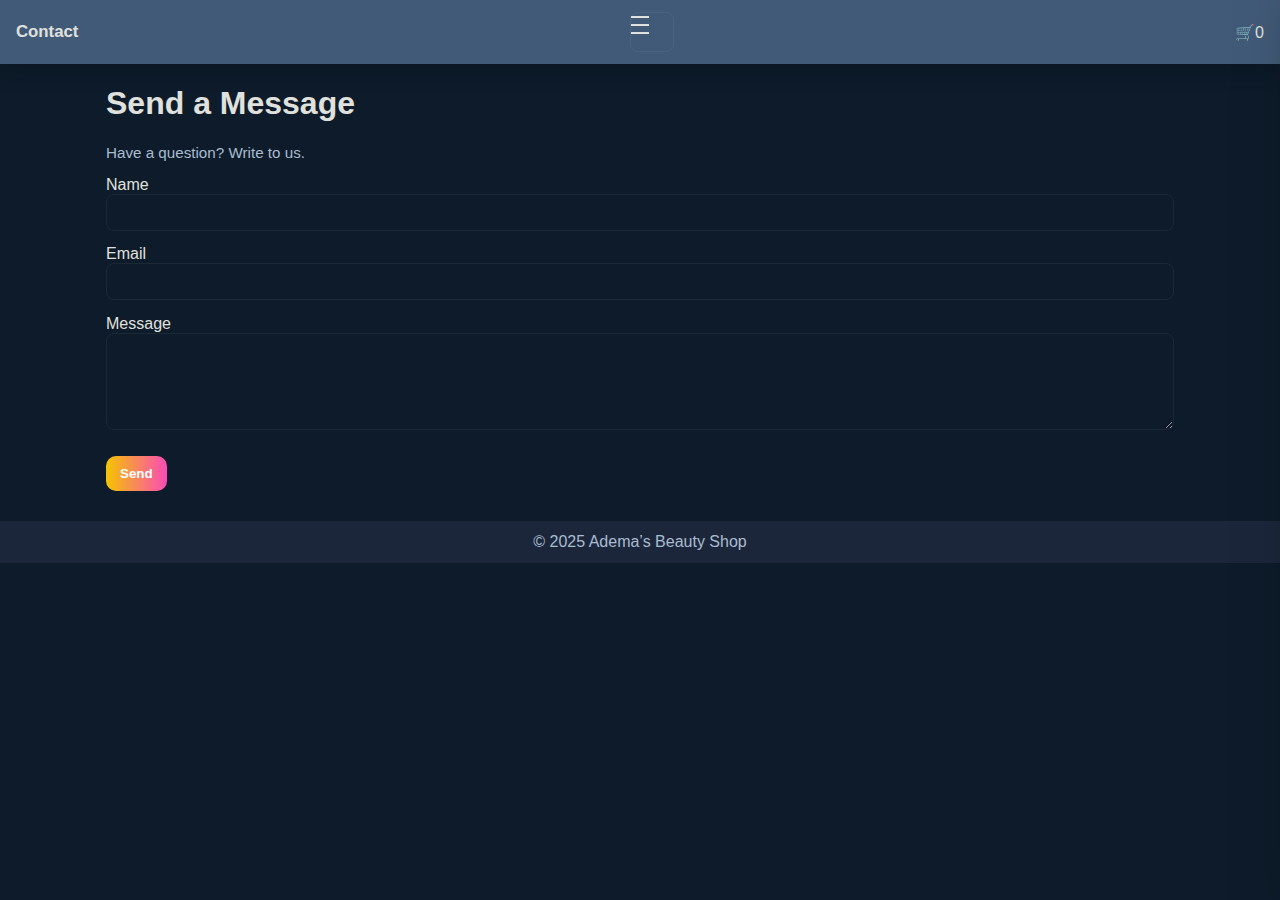
<file: contact.html>
<!doctype html>
<html lang="ru">
<head>
  <meta charset="utf-8">
  <title>Contact - Adema's Beauty</title>
  <meta name="viewport" content="width=device-width,initial-scale=1">
  <link rel="stylesheet" href="style.css">
  <script src="https://code.jquery.com/jquery-3.7.1.min.js"></script>
  <script src="script.js" defer></script>
</head>
<body>
  <div id="progressBar"></div>
  <header class="main-header"><div class="logo">Contact</div><div class="menu-icon" id="menuToggle"><span></span><span></span><span></span></div></header>
 <div id="menuOverlay"></div>

  <main class="container contact-page">
    <h1>Send a Message</h1>
    <p class="small">Have a question? Write to us.</p>

    <form id="contactForm" class="contact-form" novalidate>
      <label>Name<input id="name" name="name" class="form-input"></label><div id="nameError" class="error"></div>
      <label>Email<input id="email" name="email" class="form-input" type="email"></label><div id="emailError" class="error"></div>
      <label>Message<textarea id="message" name="message" class="form-input" rows="5"></textarea></label><div id="messageError" class="error"></div>
      <div style="margin-top:8px"><button type="submit" class="btn-primary">Send</button></div>
    </form>
  </main>

  <footer><div class="container"><div>© 2025 Adema’s Beauty Shop</div><div id="datetimeFooter"></div></div></footer>

  <script>
    // small inline validation (additional to global handlers)
    $('#contactForm').on('submit', function(e){
      e.preventDefault();
      $('#nameError,#emailError,#messageError').text('');
      const name = $('#name').val().trim();
      const email = $('#email').val().trim();
      const msg = $('#message').val().trim();
      let ok=true;
      if(!name){ $('#nameError').text('Please enter your name'); ok=false; }
      if(!/^[^\s@]+@[^\s@]+\.[^\s@]+$/.test(email)){ $('#emailError').text('Enter a valid email'); ok=false; }
      if(!msg || msg.length<10){ $('#messageError').text('Message must be at least 10 characters'); ok=false; }
      if(!ok) return;
      showToast('Message sent ✅');
      $(this)[0].reset();
    });
  </script>
</body>
</html>
</file>
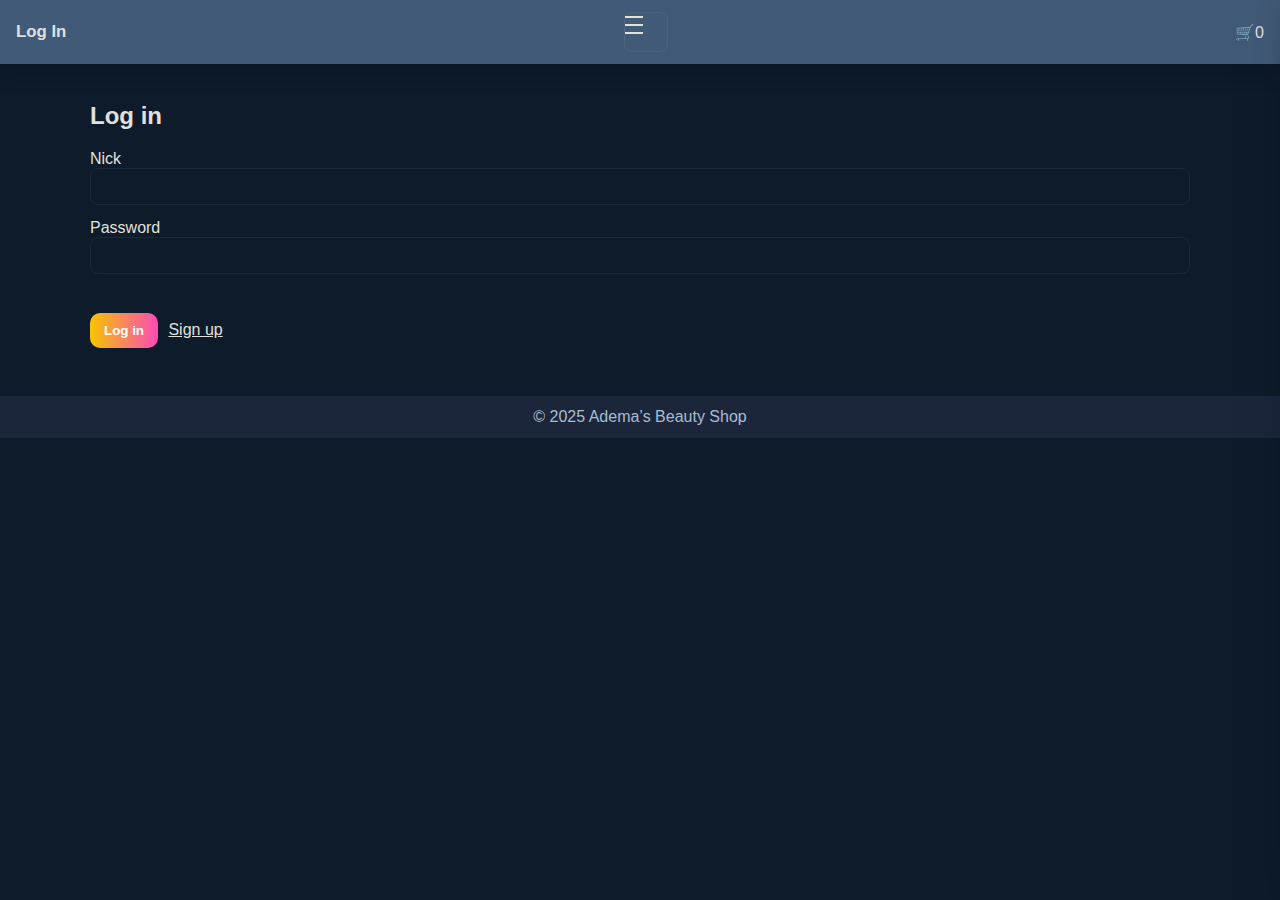
<file: login.html>
<!doctype html>
<html lang="ru">
<head><meta charset="utf-8"><title>Log in</title><meta name="viewport" content="width=device-width,initial-scale=1"><link rel="stylesheet" href="style.css"><script src="https://code.jquery.com/jquery-3.7.1.min.js"></script><script src="script.js" defer></script></head>
<body>
  <header class="main-header"><div class="logo">Log In</div><div class="menu-icon" id="menuToggle"><span></span><span></span><span></span></div></header>
  <main id="loginPage" class="container" style="padding:18px 0;">
    <h2>Log in</h2>
    <form id="loginFormPage">
      <label>Nick<input id="li_nick" class="form-input"></label><div id="li_nick_err" class="error"></div>
      <label>Password<input id="li_pass" class="form-input" type="password"></label><div id="li_pass_err" class="error"></div>
      <div id="li_err" class="error"></div>
      <div style="margin-top:10px"><button class="btn-primary" type="submit">Log in</button> <a href="signup.html" class="ghost-btn">Sign up</a></div>
    </form>
  </main>
  <footer><div class="container"><div>© 2025 Adema’s Beauty Shop</div><div id="datetimeFooter"></div></div></footer>
</body>
</html>
</file>
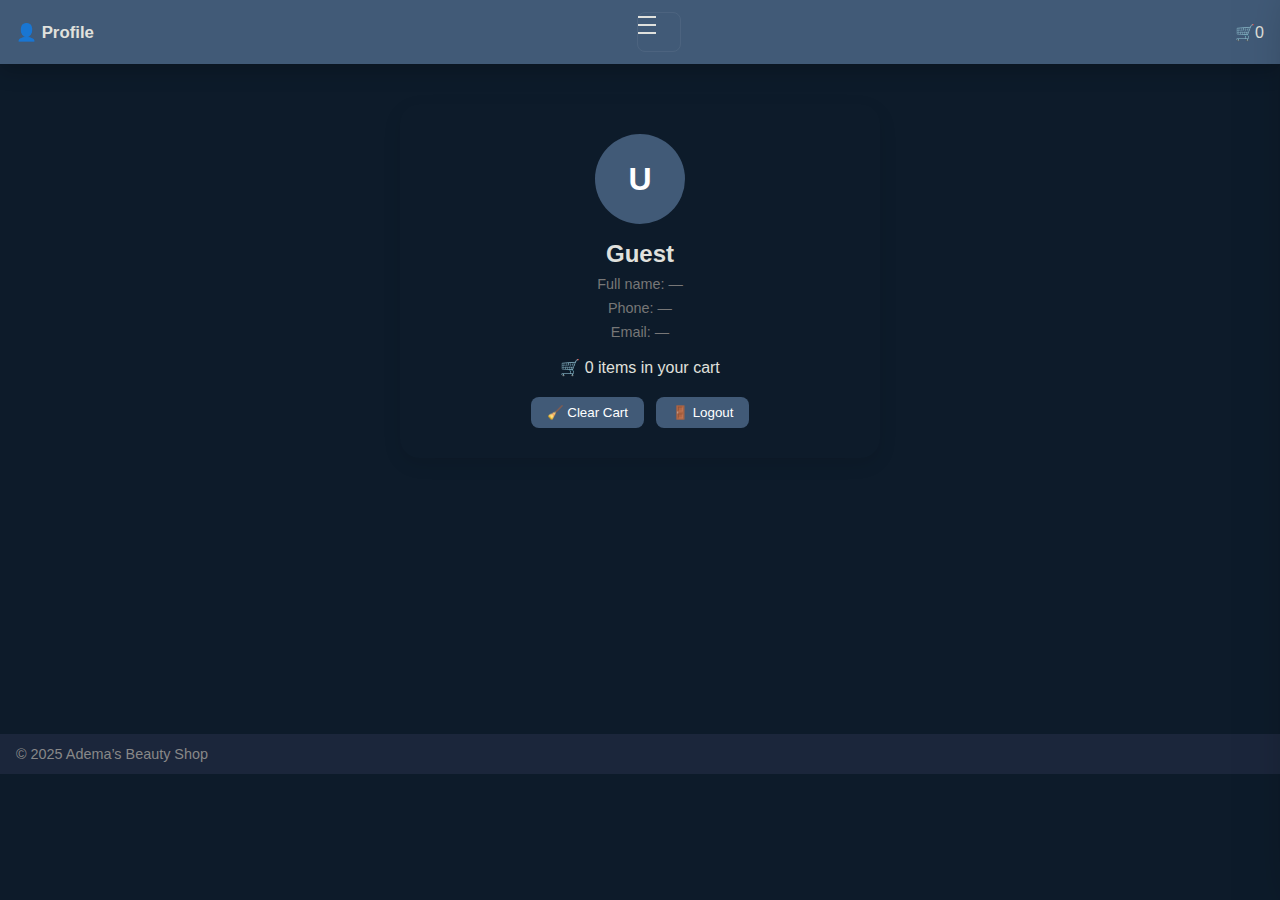
<file: profile.html>
<!doctype html>
<html lang="ru">
<head>
  <meta charset="utf-8">
  <title>Profile - Adema’s Beauty Shop</title>
  <meta name="viewport" content="width=device-width, initial-scale=1">
  <link rel="stylesheet" href="style.css">
  <script src="https://code.jquery.com/jquery-3.7.1.min.js"></script>
  <script src="script.js" defer></script>
  <style>
    body {
      background: var(--bg);
      color: var(--text);
      font-family: "Poppins", sans-serif;
      margin: 0;
      padding: 0;
    }

    main.container {
      display: flex;
      flex-direction: column;
      align-items: center;
      justify-content: start;
      padding: 40px 16px;
      min-height: 70vh;
    }

    .profile-card {
      color: var(--text);
      border-radius: 20px;
      padding: 30px 40px;
      box-shadow: 0 6px 18px rgba(0, 0, 0, 0.1);
      max-width: 480px;
      width: 100%;
      text-align: center;
      transition: 0.3s;
    }

    .profile-card:hover {
      transform: translateY(-2px);
      box-shadow: 0 8px 25px rgba(0, 0, 0, 0.15);
    }

    .profile-avatar {
      width: 90px;
      height: 90px;
      border-radius: 50%;
      background: var(--accent-2, #6c63ff);
      color: #fff;
      display: flex;
      align-items: center;
      justify-content: center;
      font-size: 2rem;
      font-weight: 600;
      margin: 0 auto 16px;
    }

    h2 {
      margin: 8px 0;
      font-size: 1.5rem;
    }

    .profile-info {
      color: var(--text-muted, #777);
      font-size: 0.9rem;
      margin-bottom: 8px;
    }

    .profile-cart {
      font-size: 1rem;
      margin-top: 18px;
    }

    .profile-actions {
      margin-top: 20px;
      display: flex;
      justify-content: center;
      gap: 12px;
    }

    .profile-actions button {
      border: none;
      padding: 8px 16px;
      border-radius: 8px;
      background: var(--accent-2, #6c63ff);
      color: #fff;
      cursor: pointer;
      transition: 0.2s;
    }

    .profile-actions button:hover {
      background: var(--accent-hover, #5147d8);
    }

    footer {
      text-align: center;
      font-size: 0.9rem;
      color: #888;
      margin-top: 40px;
    }
  </style>
</head>

<body>
  <header class="main-header">
    <div class="logo">👤 Profile</div>
    <div class="menu-icon" id="menuToggle"><span></span><span></span><span></span></div>
  </header>

  <main class="container">
    <div class="profile-card">
      <div id="profileAvatar" class="profile-avatar">U</div>
      <h2 id="profileNick">User123</h2>
      <div id="profileName" class="profile-info">Full name: —</div>
      <div id="profilePhone" class="profile-info">Phone: —</div>
      <div id="profileEmail" class="profile-info">Email: —</div>

      <div class="profile-cart">
        🛒 <span id="profileCartCount">0</span> items in your cart
      </div>

      <div class="profile-actions">
        <button id="clearCartBtn">🧹 Clear Cart</button>
        <button id="logoutBtn">🚪 Logout</button>
      </div>
    </div>
  </main>

  <footer>
    © 2025 Adema’s Beauty Shop <br>
    <span id="datetimeFooter"></span>
  </footer>

  <!-- ✅ Код для загрузки пользователя -->
  <script>
  $(document).ready(function(){
    const user = JSON.parse(localStorage.getItem('user'));

    if(user){
      $('#profileNick').text(user.nick);
      $('#profileName').text('Full name: ' + user.fullname);
      $('#profilePhone').text('Phone: ' + user.phone);
      $('#profileEmail').text('Email: ' + user.email);
      $('#profileAvatar').text(user.nick[0].toUpperCase());
    } else {
      $('#profileNick').text('Guest');
      $('#profileAvatar').text('U');
    }

    $('#logoutBtn').click(function(){
      localStorage.removeItem('user');
      window.location.href = 'login.html';
    });

    $('#clearCartBtn').click(function(){
      localStorage.removeItem('cart');
      $('#profileCartCount').text('0');
      alert('Cart cleared!');
    });
  });
  </script>
</body>
</html>
</file>
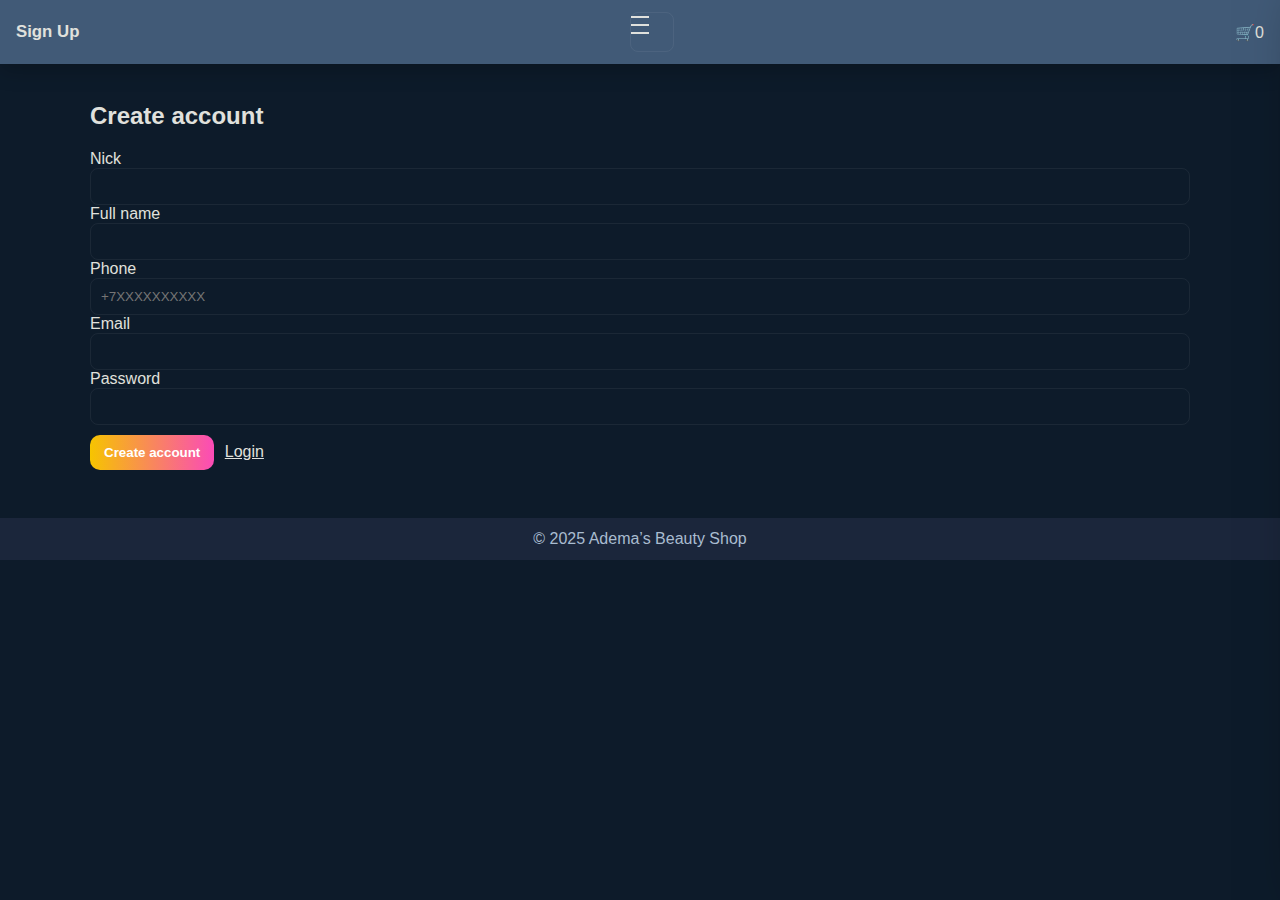
<file: signup.html>
<!doctype html>
<html lang="ru">
<head>
  <meta charset="utf-8">
  <title>Sign Up</title>
  <meta name="viewport" content="width=device-width,initial-scale=1">
  <link rel="stylesheet" href="style.css">
  <script src="https://code.jquery.com/jquery-3.7.1.min.js"></script>
  <script src="script.js" defer></script>
</head>
<body>
  <header class="main-header">
    <div class="logo">Sign Up</div>
    <div class="menu-icon" id="menuToggle"><span></span><span></span><span></span></div>
  </header>

  <main id="signupPage" class="container" style="padding:18px 0;">
    <h2>Create account</h2>
    <form id="signupFormPage">
      <label>Nick<input id="su_nick" class="form-input"></label>
      <label>Full name<input id="su_fullname" class="form-input"></label>
      <label>Phone<input id="su_phone" class="form-input" placeholder="+7XXXXXXXXXX"></label>
      <label>Email<input id="su_email" class="form-input" type="email"></label>
      <label>Password<input id="su_pass" class="form-input" type="password"></label>
      <div style="margin-top:10px">
        <button class="btn-primary" type="submit">Create account</button>
        <a href="login.html" class="ghost-btn">Login</a>
      </div>
    </form>
  </main>

  <footer>
    <div class="container">
      <div>© 2025 Adema’s Beauty Shop</div>
      <div id="datetimeFooter"></div>
    </div>
  </footer>

  <!-- ✅ Добавлен код сохранения -->
  <script>
  $(document).ready(function(){
    $('#signupFormPage').on('submit', function(e){
      e.preventDefault();

      const nick = $('#su_nick').val().trim();
      const fullname = $('#su_fullname').val().trim();
      const phone = $('#su_phone').val().trim();
      const email = $('#su_email').val().trim();
      const pass = $('#su_pass').val().trim();

      if(!nick || !fullname || !phone || !email || !pass){
        alert('Please fill all fields');
        return;
      }

      // сохраняем данные пользователя в localStorage
      const user = { nick, fullname, phone, email, pass };
      localStorage.setItem('user', JSON.stringify(user));

      alert('Account created successfully!');
      window.location.href = 'profile.html';
    });
  });
  </script>
</body>
</html>
</file>
<file: style.css>
:root{
  --bg:#0d1b2a;
  --card:#1b263b;
  --muted:#a9bcd0;
  --text:#e0e1dd;
  --accent:#f6c400;
  --accent-2:#415a77;
  --success:#2ecc71;
  --glass: rgba(255,255,255,0.03);
}
.light-theme{
  --bg:#f6f7fb;
  --card:#ffffff;
  --muted:#5b6b75;
  --text:#0d1b2a;
  --accent:#ffb84d;
  --accent-2:#6b85a5;
  --glass: rgba(13,27,42,0.03);
}

/* Reset */
*{box-sizing:border-box}
html,body{height:100%}
body{
  margin:0;font-family:"Segoe UI",Arial,sans-serif;background:var(--bg);color:var(--text);
  -webkit-font-smoothing:antialiased;-moz-osx-font-smoothing:grayscale;transition:background .25s,color .25s;
}

/* Header */
.main-header, header.navbar { display:flex; align-items:center; justify-content:space-between; padding:12px 16px; background:linear-gradient(90deg,var(--accent-2),#415a77); box-shadow:0 6px 20px rgba(0,0,0,0.22); position:sticky; top:0; z-index:900; }
.light-theme .main-header, .light-theme header.navbar { background:linear-gradient(90deg,#fff,#f0f4fb); }
.logo{font-weight:700;font-size:1.05rem}
.menu-icon{width:44px;height:40px;border-radius:8px;display:flex;flex-direction:column;justify-content:right;align-items:right ;cursor:pointer;border:1px solid rgba(255,255,255,0.06);background:transparent}
.menu-icon span{display:block;width:18px;height:2px;background:var(--text);margin:3px 0;transition:all .18s}

/* Side menu */
.side-menu{position:fixed;right:-360px;top:0;height:100vh;width:320px;max-width:94%;background:linear-gradient(180deg,var(--card),rgba(0,0,0,0.03));box-shadow:-14px 0 50px rgba(0,0,0,0.5);z-index:1500;padding:18px;display:flex;flex-direction:column;gap:12px;transition:right .28s}
.side-menu.open{right:0}
.profile-section{display:flex;align-items:center;gap:12px}
.profile-pic{width:56px;height:56px;border-radius:50%;background:rgba(255,255,255,0.04);display:flex;justify-content:center;align-items:center;font-size:1.25rem;color:var(--muted)}
.profile-info p{margin:0;font-weight:700}
.profile-info button{margin-top:6px;padding:6px 8px;border-radius:8px;border:none;background:transparent;color:var(--text);cursor:pointer}

/* links */
.menu-links{display:flex;flex-direction:column;gap:8px;padding-top:6px}
.menu-links a, .menu-links button{display:block;text-decoration:none;color:var(--text);padding:10px;border-radius:8px;background:transparent;border:none;text-align:left;font-weight:600;cursor:pointer}
.menu-links .cities p{margin:6px 0 4px;color:var(--muted);font-weight:700}
.city-item{padding:8px;border-radius:8px;border:1px dashed rgba(255,255,255,0.03);margin-bottom:6px;color:var(--text);cursor:pointer}

/* side bottom */
.side-bottom{margin-top:auto;color:var(--muted);font-size:0.9rem;display:flex;flex-direction:column;gap:6px}

/* Progress */
#progressBar{position:fixed;left:0;top:0;height:4px;width:0;background:linear-gradient(90deg,var(--accent),#ff6f91);z-index:9999;transition:width .12s linear}

/* containers */
.container{max-width:1100px;margin:0 auto;padding:0 16px}

/* hero */
.hero-section{padding:28px 16px;text-align:center}
.hero-section h1{font-size:1.8rem;margin:6px 0}
.hero-section p{color:var(--muted);margin:6px 0 12px}

/* buttons */
.btn-primary{background:linear-gradient(90deg,var(--accent),#fb4bb7);border:none;color:white;padding:10px 14px;border-radius:10px;font-weight:700;cursor:pointer}
.ghost-btn{background:transparent;border:none;color:var(--text);cursor:pointer;padding:6px}

/* grid & cards */
.catalog-grid{display:grid;grid-template-columns:repeat(auto-fit,minmax(220px,1fr));gap:12px;margin-top:12px}
.product-card{background:var(--card);padding:12px;border-radius:12px;box-shadow:0 8px 26px rgba(0,0,0,0.18);display:flex;flex-direction:column;align-items:center;gap:8px}
.product-card img{width: 200px;;height:150px;object-fit:cover;border-radius:8px}
.price{color:var(--muted);font-weight:700}

/* rating */
.rating{display:flex;gap:6px;align-items:center}
.rating .star{cursor:pointer;color:var(--muted);font-size:1.2rem}
.rating .star.active{color:var(--accent)}

/* forms */
.form-input{width:100%;padding:10px;border-radius:8px;border:1px solid rgba(255,255,255,0.06);background:transparent;color:var(--text)}
.small{font-size:0.95rem;color:var(--muted)}
.error{color:#ffb3b3;font-size:0.9rem;min-height:1em}

/* modal */
.modal-overlay{position:fixed;inset:0;display:none;align-items:center;justify-content:center;background:rgba(3,10,18,0.6);z-index:2000;padding:12px}
.modal{width:100%;max-width:560px;background:var(--card);padding:16px;border-radius:12px;box-shadow:0 30px 90px rgba(0,0,0,0.6)}

/* footer */
footer{margin-top:30px;background:var(--card);color:var(--muted);padding:12px 16px;display:flex;justify-content:space-between;align-items:center;flex-wrap:wrap}

/* toast */
.toast{position:fixed;right:18px;bottom:18px;background:var(--card);color:var(--text);padding:10px;border-radius:10px;box-shadow:0 10px 30px rgba(0,0,0,0.4);z-index:2200;display:none}

/* helper */
.hidden{display:none!important}

/* responsive */
@media(max-width:900px){
  .menu-icon{width:40px;height:36px}
  .profile-pic{width:48px;height:48px}
  .product-card img{height:140px}
}
@media(max-width:600px){
  .side-menu{width:92%}
  .hero-section h1{font-size:1.4rem}
}

/* ---------- FAQ Accordion ---------- */
.faq {
  margin-top: 24px;
}

.faq .accordion-button {
  width: 100%;
  text-align: left;
  color: var(--text);
  padding: 12px 16px;
  font-size: 1rem;
  font-weight: 600;
  border: 1px solid #f548bb;
  border-radius: 8px;
  margin-bottom: 8px;
  background-color:var(--bg);
  cursor: pointer;
  transition: background 0.2s, transform 0.2s;
  display: flex;
  justify-content: space-between;
  align-items: center;
}

.faq .accordion-button:hover {
  background-color: var(--bg);
  transform: scale(1.02);
}

.faq .accordion-button::after {
  content: '+';
  font-size: 0.8rem;
  transition: transform 0.2s;
}

.faq .accordion-button[aria-expanded="true"]::after {
  transform: rotate(180deg);
}

.faq .accordion-panel {
  max-height: 0;
  overflow: hidden;
  transition: max-height 0.3s ease, padding 0.3s ease;
  background:var(--bg);
  border-left: 1px solid #ddd;
  border-right: 1px solid #ddd;
  border-bottom: 1px solid #ddd;
  border-radius: 0 0 8px 8px;
  padding: 0 16px;
  margin-bottom: 8px;
}

.faq .accordion-panel p {
  margin: 12px 0;
  line-height: 1.5;
  color:var(--text);
}

/* Open panel style */
.faq .accordion-button[aria-expanded="true"] + .accordion-panel {
  max-height: 200px; /* или auto, но для анимации лучше фикс */
  padding: 12px 16px;
}
</file>
